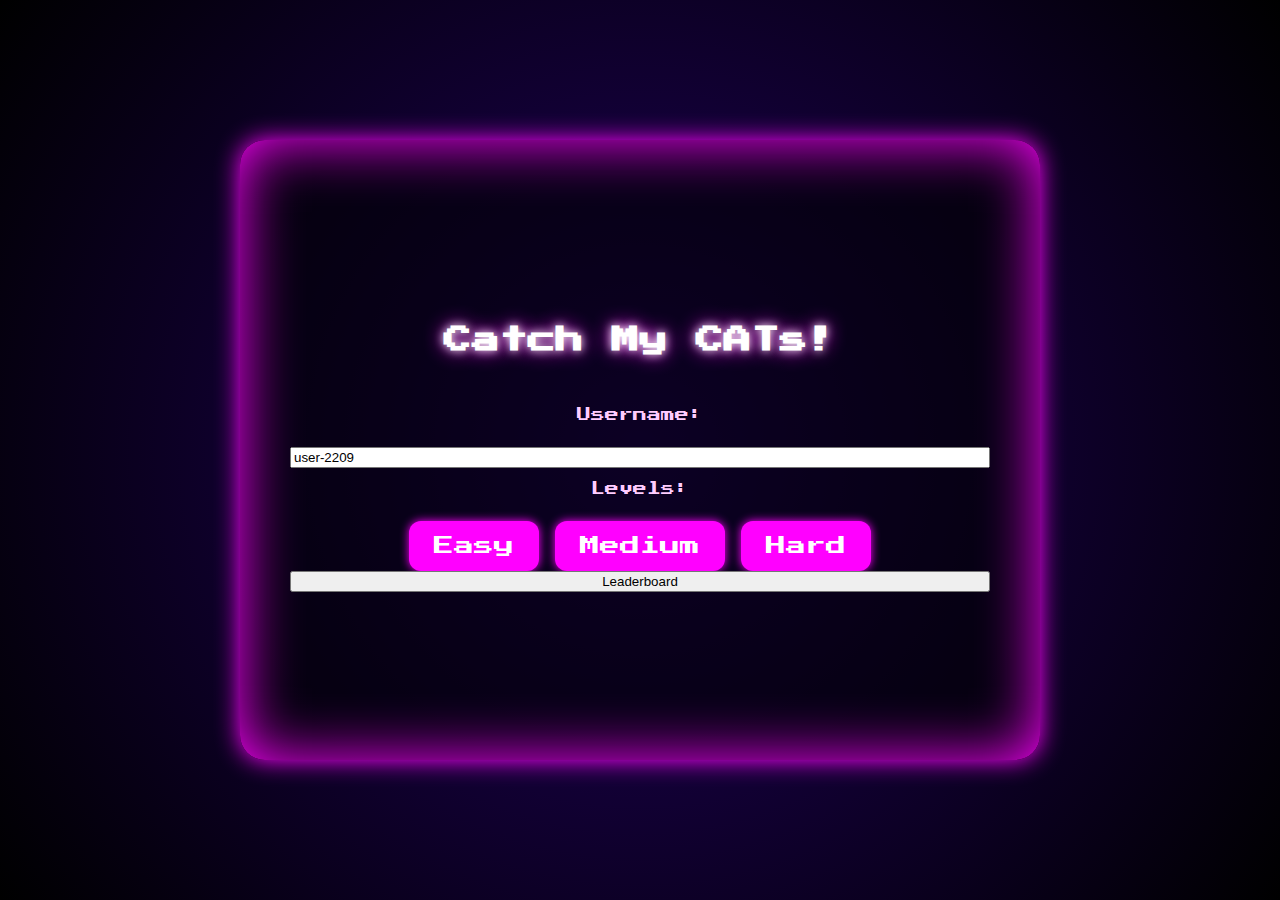
<file: index.html>
<!DOCTYPE html>
<html>
<head>
  <title>Catch My CATs!</title>
  <link rel="stylesheet" href=" static/CSS/IndexStyle.css">
  <meta name="viewport" content="width=device-width, initial-scale=1.0, maximum-scale=1.0, user-scalable=no">
</head>
<body onload="generateUsername()">
    <div class="container">
  
    <h1>Catch My CATs!</h1>

    <p>Username:</p>
    <input id="username" onChange="updateUsername()"/>
    
    <p>Levels:</p>
    <div class="difficulty-buttons">
      <label></label>
      <button onclick="startGame(1.5, 'easy')">Easy</button>
      <button onclick="startGame(1, 'medium')">Medium</button>
      <button onclick="startGame(0.5, 'hard')">Hard</button>
    </div>
    <button class="leaderboard-btn" onclick="window.location.href = 'leaderboard.html'">Leaderboard</button>
    

  <script>
    function startGame(speed, level) {
      localStorage.setItem("maxSpeed", speed);
      localStorage.setItem("level", level);
      window.location.href = "start.html";
    }

    function generateUsername() {
      input = document.getElementById('username');
      randNum = Math.floor(Math.random() * 10000) + 1000
      randUsername = "user-"+randNum;
      input.value = randUsername;
      localStorage.setItem("username", input.value);
    }

    function updateUsername() {
      localStorage.setItem("username", document.getElementById("username").value);
    }
     
  </script>
</body>
</html>
</file>
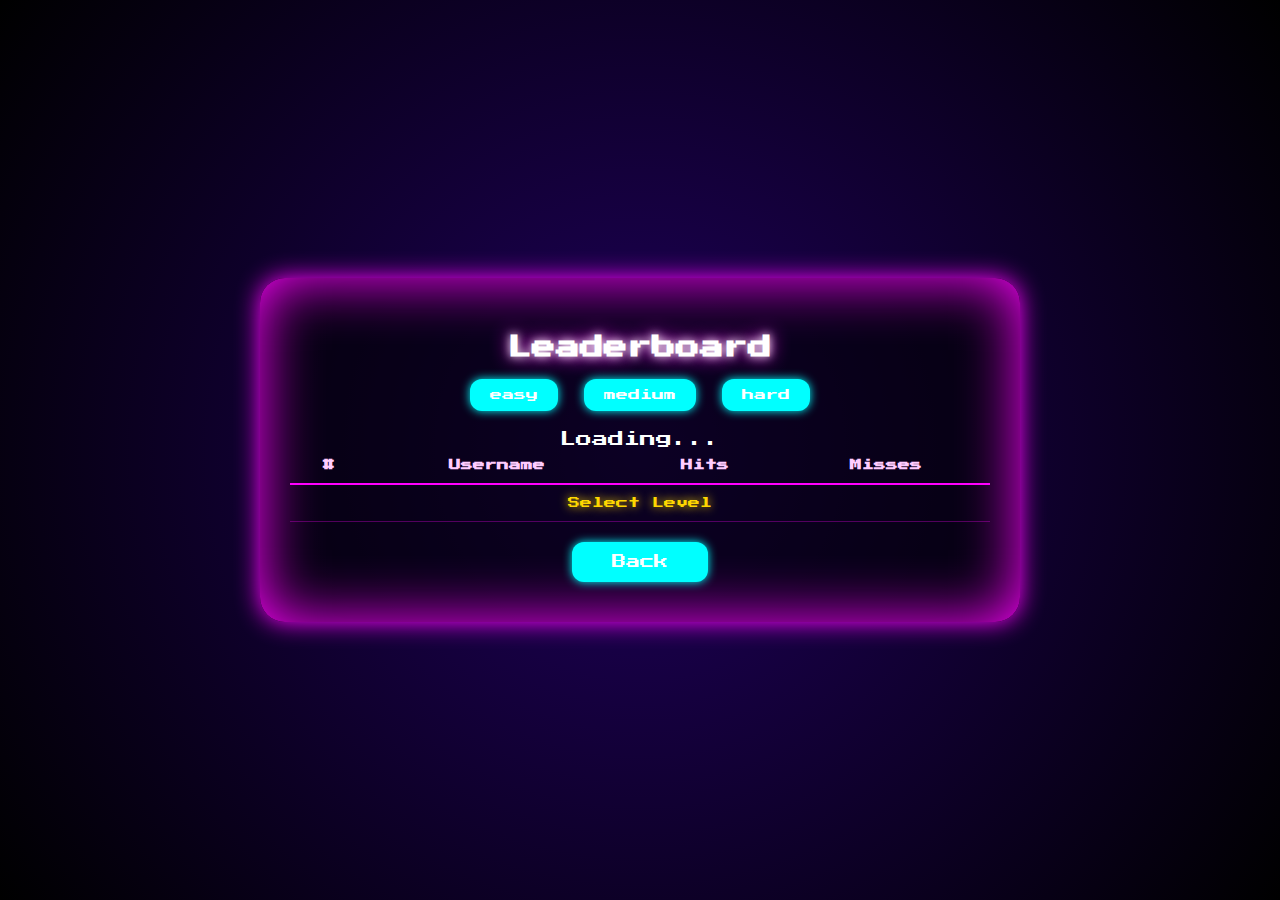
<file: leaderboard.html>
<!DOCTYPE html>
<html lang="en">
<head>
    <meta charset="UTF-8">
    <title>Leaderboard</title>
    <link rel="stylesheet" href="static/CSS/Leaderboard.css">
</head>
<body>

<div class="container">
    <h1 id="leaderboard-title">Leaderboard</h1>


    <div class="level-buttons">
        <button onclick="loadLeaderboard('easy')">easy</button>
        <button onclick="loadLeaderboard('medium')">medium</button>
        <button onclick="loadLeaderboard('hard')">hard</button>
    </div>

    <div id="loading">Loading...</div>

    <table class="leaderboard">
        <thead>
            <tr>
                <th>#</th>
                <th>Username</th>
                <th>Hits</th>
                <th>Misses</th>
            </tr>
        </thead>
        <tbody>
            <tr><td colspan="4">Select Level</td></tr>
        </tbody>
    </table>

    <button class="back-btn" onclick="goBack()">Back</button>
</div>

<script src="static/JS/leadeboard.js"></script>
 
</body>
</html>
</file>
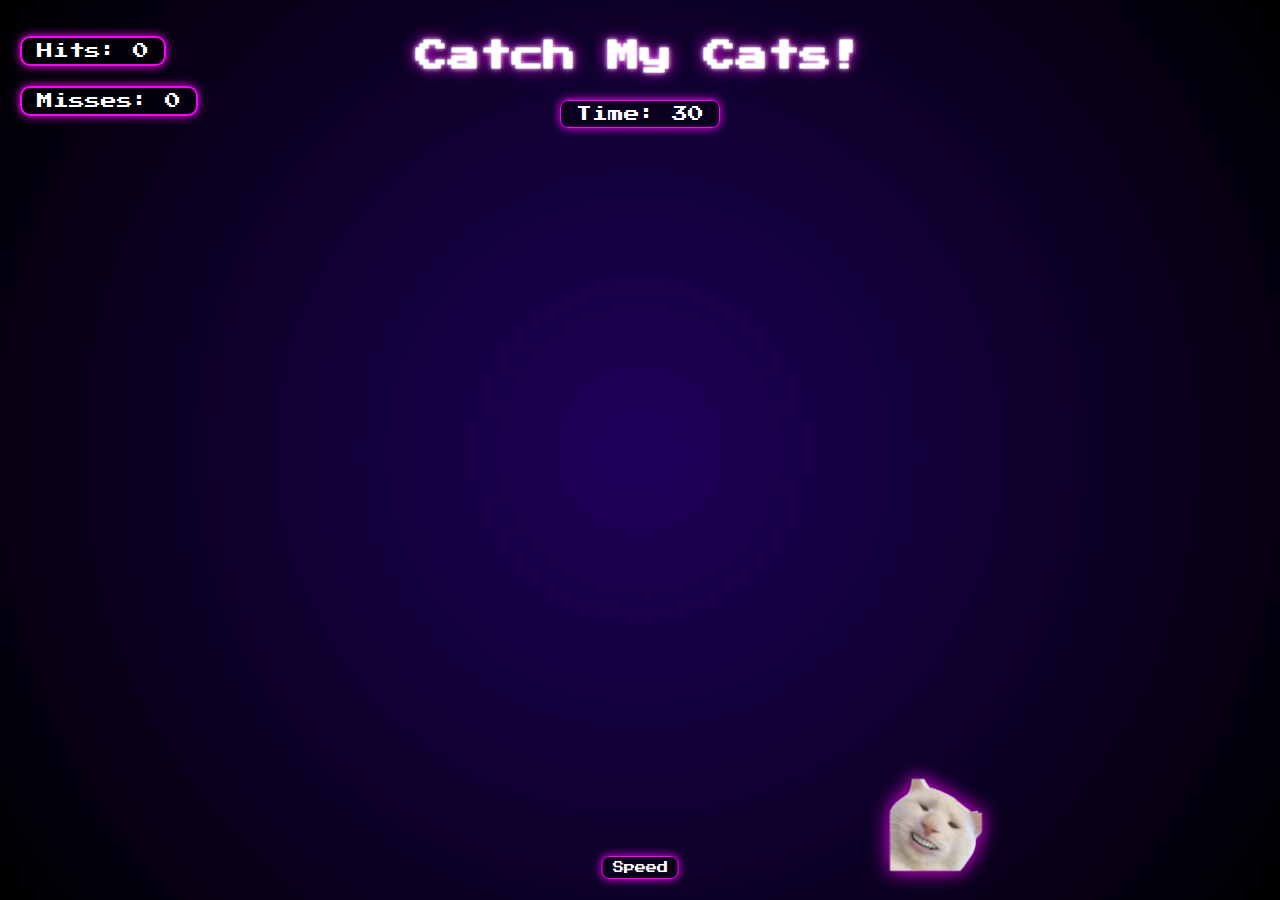
<file: start.html>
<!DOCTYPE html>
<html lang="en">
<head>
    <meta charset="UTF-8">
    <meta name="viewport" content="width=device-width, initial-scale=1.0">
    <title>CatchMe</title>
    <link rel="stylesheet" href="static/CSS/StartStyle.css">
    <meta name="viewport" content="width=device-width, initial-scale=1.0, maximum-scale=1.0, user-scalable=no">
</head>
<body>
    
    <h1>Catch My Cats!</h1>
    <p id="score">Hits: 0</p>
    <p id="miss">Misses: 0</p>
    <p id="info"></p>
    <div id="timer">Time: 30</div>

    <img id="image" src="" alt="Cat">


    <div id="gameOverPopup" class="popup hidden">
         <div class="popup-content">
            <h2>Time's up!</h2>
            <p id="finalScoreText">Your score:</p>
            <button onclick="restartGame()">Restart</button>
            <button onclick="goToMenu()">Menu</button>
        </div>
    </div>


     
     <script src="static/JS/IndexScript.js"></script>
     <script src="static/JS/game.js"></script>
     
</body>
</html>
</file>
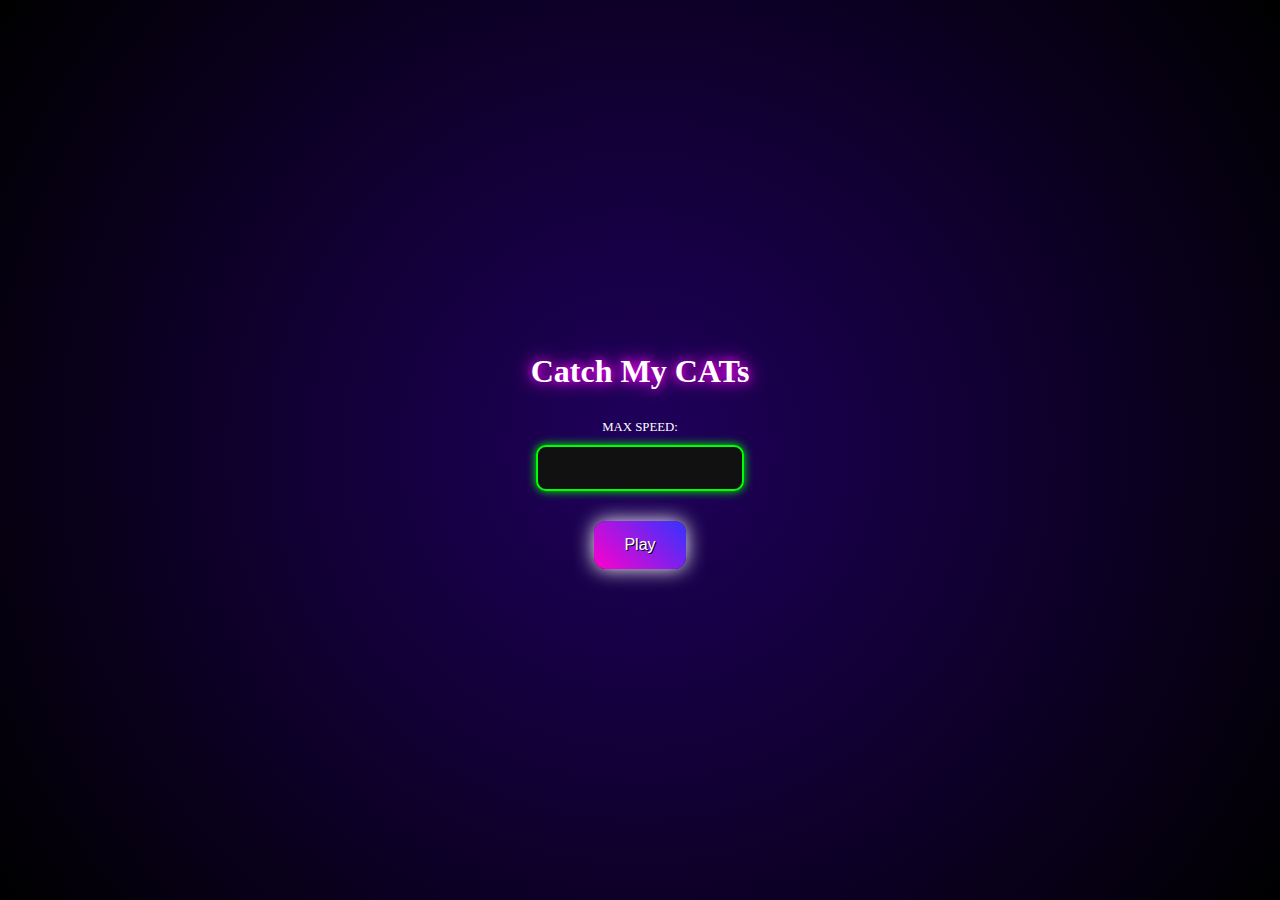
<file: Start/start.html>
<!DOCTYPE html>
<html>
<head>
  <title>Catch My CATs!</title>
  <link rel="stylesheet" href="StartStyle.css">
</head>
<body>
  <div class="container">
    <h1>Catch My CATs</h1>
    <label for="maxSpeed">MAX SPEED:</label>
    <input type="number" id="maxSpeed" min="1" max="100" >
    
     <button onclick="startGame()">Play</button>
  </div>
  <script>
    function startGame() {
      const maxSpeed = document.getElementById("maxSpeed").value;
 
      if (!maxSpeed) {
        alert("Please input speed");
        return;
      }

      localStorage.setItem("maxSpeed", maxSpeed);
        
      window.location.href = "../index.html";  
    }
  </script>
</body>
</html>
</file>
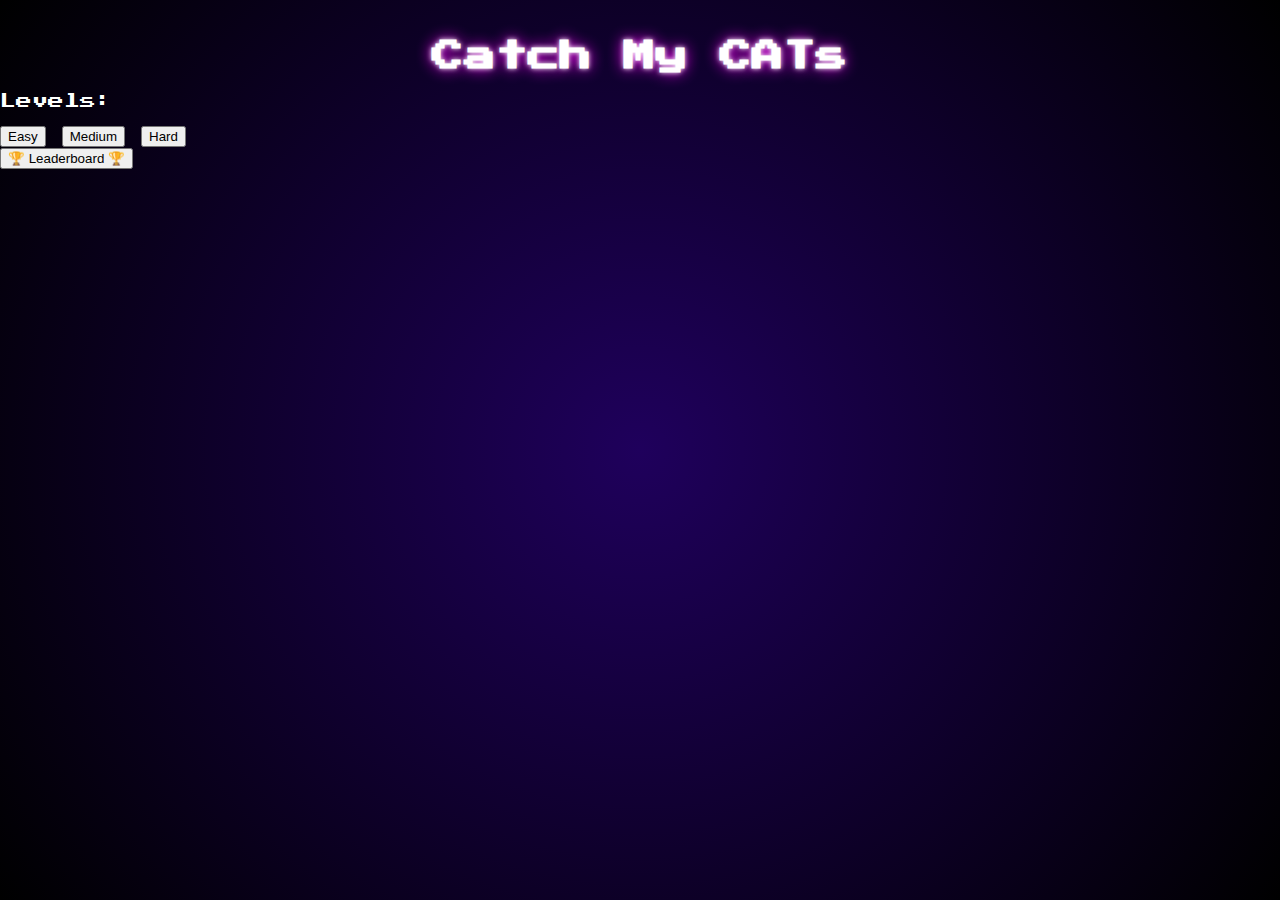
<file: templates/start.html>
<!DOCTYPE html>
<html>
<head>
  <title>Catch My CATs!</title>
  <link rel="stylesheet" href="../static/CSS/StartStyle.css">
</head>
<body>
  <div class="container">
    <h1>Catch My CATs</h1>
    <p>Levels:</p>
    <div class="difficulty-buttons">
      <button onclick="startGame(1)">Easy</button>
      <button onclick="startGame(3)">Medium</button>
      <button onclick="startGame(5)">Hard</button>
    </div>

    <!-- 💡 Кнопка Leaderboard -->
    <div class="leaderboard-button">
      <button onclick="window.location.href='/leaderboard'">🏆 Leaderboard 🏆</button>
    </div>
  </div>

  <script>
    function startGame(speed) {
      localStorage.setItem("maxSpeed", speed);
      window.location.href = "/index";
    }
  </script>
</body>
</html>
</file>
<file: static/CSS/IndexStyle.css>
@import url('https://fonts.googleapis.com/css2?family=Press+Start+2P&display=swap');

body {
  background: radial-gradient(circle at center, #1f005c, #000000);
  color: #ffffff;
  font-family: 'Press Start 2P', cursive;
  margin: 0;
  padding: 0;
  text-align: center;
  display: flex;
  justify-content: center;
  align-items: center;
  height: 100vh;
  overflow: hidden;
}

.container {
  background-color: rgba(0, 0, 0, 0.6);
  padding: 60px 50px;
  border-radius: 25px;
  box-shadow: 0 0 25px #ff00ff, 0 0 60px #ff00ff inset;
  width: 90%;
  max-width: 700px;
  min-height: 500px;
  display: flex;
  flex-direction: column;
  justify-content: center;
}

h1 {
 
  font-size: 28px;
  text-shadow: 0 0 10px #fff, 0 0 20px #ff00ff;
  margin-bottom: 40px;
}

p {
  color: #ffccff;
  font-size: 14px;
  margin-bottom: 25px;
}

.difficulty-buttons button {
  padding: 15px 25px;
  font-family: 'Press Start 2P', cursive;
  font-size: 20px;
  color: #fff;
  background-color: #ff00ff;
  border: none;
  border-radius: 12px;
  box-shadow: 0 0 10px #ff00ff;
  cursor: pointer;
  transition: background-color 0.3s, transform 0.2s;
}

.difficulty-buttons button:hover {
  background-color: #ff66ff;
  transform: scale(1.1);
}
</file>
<file: static/CSS/Leaderboard.css>
@import url('https://fonts.googleapis.com/css2?family=Press+Start+2P&display=swap');

body {
    background: radial-gradient(circle at center, #1f005c, #000000);
    color: #ffffff;
    font-family: 'Press Start 2P', cursive;
    margin: 0;
    padding: 0;
    text-align: center;
    display: flex;
    justify-content: center;
    align-items: center;
    height: 100vh;
}

.container {
    background-color: rgba(0, 0, 0, 0.6);
    padding: 40px 30px;
    border-radius: 25px;
    box-shadow: 0 0 25px #ff00ff, 0 0 60px #ff00ff inset;
    width: 90%;
    max-width: 700px;
}

h1 {
    font-size: 24px;
    text-shadow: 0 0 10px #fff, 0 0 20px #ff00ff;
    margin-bottom: 20px;
}

.level-buttons {
    margin-bottom: 20px;
}

.level-buttons button {
    font-family: 'Press Start 2P', cursive;
    font-size: 12px;
    margin: 0 5px;
    padding: 10px 20px;
    border: none;
    border-radius: 12px;
    background-color: #00ffff;
    color: #ffffff;
    cursor: pointer;
    box-shadow: 0 0 10px #00ffff;
    transition: transform 0.2s;
}

.level-buttons button:hover {
    transform: scale(1.1);
    background-color: #66ffff;
}

.leaderboard {
    width: 100%;
    border-collapse: collapse;
}

.leaderboard th, .leaderboard td {
    padding: 12px;
    text-align: center;
}

.leaderboard th {
    color: #ffccff;
    font-size: 12px;
    border-bottom: 2px solid #ff00ff;
}

.leaderboard td {
    font-size: 12px;
    border-bottom: 1px solid rgba(255, 0, 255, 0.3);
}

.leaderboard tr:nth-child(1) td {
    color: #ffd700;
    text-shadow: 0 0 10px #ffd700;
}

.leaderboard tr:nth-child(2) td {
    color: #c0c0c0;
    text-shadow: 0 0 10px #c0c0c0;
}

.leaderboard tr:nth-child(3) td {
    color: #cd7f32;
    text-shadow: 0 0 10px #cd7f32;
}

.back-btn {
    margin-top: 20px;
    padding: 13px 40px;
    font-family: 'Press Start 2P', cursive;
    font-size: 14px;
    color: #fff;
    background-color: #00ffff;
    border: none;
    border-radius: 12px;
    box-shadow: 0 0 10px #00ffff;
    cursor: pointer;
    transition: background-color 0.3s, transform 0.2s;
}

.back-btn:hover {
    background-color: #66ffff;
    transform: scale(1.1);
}
</file>
<file: static/CSS/StartStyle.css>
@import url('https://fonts.googleapis.com/css2?family=Press+Start+2P&display=swap');

body, html {
  margin: 0;
  padding: 0;
  height: 100%;
  font-family: 'Press Start 2P', cursive;
  background: radial-gradient(circle at center, #1f005c, #000000);
  color: #fff;
  overflow: hidden;
}

h1 {
  font-size: 2em;
  text-align: center;
  margin-top: 40px;
   
  text-shadow: 0 0 5px #fff, 0 0 15px #ff00ff;
  animation: flicker 1.5s infinite;
}

#score, #miss {
  position: absolute;
  top: 20px;
  font-size: 1em;
  padding: 5px 15px;
  background-color: rgba(0, 0, 0, 0.4);
  border: 2px solid #ff00ff;
  border-radius: 10px;
  box-shadow: 0 0 10px #ff00ff;
}

#score {
  left: 20px;
  top: 20px
}

#miss {
  left: 20px;
  top: 70px;
}

 
#info {
  bottom: 10px;
  left: 50%;
  transform: translateX(-50%);
  position: absolute;
  font-size: 0.7em;
  padding: 5px 10px;
  text-align: center;
  border-radius: 8px;
  background-color: rgba(0, 0, 0, 0.4);
  border: 1px solid #ff00ff;
  box-shadow: 0 0 10px #ff00ff;
}

#image {
  position: absolute;
  width: 120px;
  height: 120px;
  cursor: pointer;
  transition: transform 0.2s ease, box-shadow 0.3s ease;
  filter: drop-shadow(0 0 10px #ff00ff);
}

#image:hover {
  transform: scale(1.15);
}

#timer {
  position: absolute;
  top: 100px;
  left: 50%;
  transform: translateX(-50%);
  font-size: 1em;
  padding: 5px 15px;
  border-radius: 8px;
  background-color: rgba(0, 0, 0, 0.4);
  border: 1px solid #ff00ff;
  box-shadow: 0 0 10px #ff00ff;
  font-family: 'Press Start 2P', cursive;
  z-index: 999;
}



.popup {
  position: fixed;
  top: 0; left: 0;
  width: 100%; height: 100%;
  background: rgba(0,0,0,0.85);
  display: flex;
  justify-content: center;
  align-items: center;
  z-index: 9999;
}

.popup-content {
  background: #1f005c;
  color: #fff;
  border: 2px solid #ff00ff;
  padding: 40px;
  text-align: center;
  border-radius: 20px;
  box-shadow: 0 0 20px #ff00ff;
  font-family: 'Press Start 2P', cursive;
}

.popup button {
  margin: 10px;
  padding: 10px 20px;
  font-family: 'Press Start 2P', cursive;
  background-color: #ff00ff;
  border: none;
  color: white;
  border-radius: 12px;
  cursor: pointer;
  box-shadow: 0 0 10px #ff00ff;
}

.popup button:hover {
  background-color: #ff66ff;
}

.hidden {
  display: none;
}
</file>
<file: Start/StartStyle.css>
body, html {
  margin: 0;
  padding: 0;
  height: 100%;
  font-family: 'Press Start 2P', cursive;
  background: radial-gradient(circle at center, #1f005c, #000000);
  color: #fff;
  overflow: hidden;
}

.container {
  display: flex;
  flex-direction: column;
  justify-content: center;
  align-items: center;
  height: 100%;
  text-align: center;
  position: relative;
}

h1 {
  font-size: 2em;
  margin-bottom: 30px;
  text-shadow: 0 0 10px #ff00ff, 0 0 20px #ff00ff;
  animation: flicker 2s infinite;
}

@keyframes flicker {
  0%, 19%, 21%, 23%, 25%, 54%, 56%, 100% {
    opacity: 1;
  }
  20%, 24%, 55% {
    opacity: 0.4;
  }
}

label {
  font-size: 0.8em;
}

input {
  margin: 10px;
  padding: 12px;
  background: #111;
  color: #00ff00;
  border: 2px solid #00ff00;
  border-radius: 10px;
  box-shadow: 0 0 10px #00ff00;
  font-size: 1em;
  width: 180px;
  text-align: center;
}

button {
  margin-top: 20px;
  padding: 15px 30px;
  font-size: 1em;
  background: linear-gradient(45deg, #ff00cc, #3333ff);
  border: none;
  border-radius: 12px;
  color: white;
  text-shadow: 1px 1px black;
  cursor: pointer;
  box-shadow: 0 0 20px #fff;
  transition: 0.3s ease;
}

button:hover {
  transform: scale(1.1);
  box-shadow: 0 0 40px #fff;
}

input:focus {
  outline: none;
  box-shadow: 0 0 15px #0f0;
}

.cat {
  position: absolute;
  width: 100px;
  height: 100px;
  background-image: url('https://media.giphy.com/media/v6aOjy0Qo1fIA/giphy.gif');
  background-size: cover;
  animation: moveCat 4s linear infinite;
}

@keyframes moveCat {
  0% { left: -120px; top: 60%; }
  100% { left: 110%; top: 60%; }
}

.glow {
  position: absolute;
  width: 300px;
  height: 300px;
  border-radius: 50%;
  background: rgba(255, 0, 255, 0.2);
  filter: blur(100px);
  animation: pulse 3s ease-in-out infinite;
}

@keyframes pulse {
  0%, 100% { transform: scale(1); opacity: 0.6; }
  50% { transform: scale(1.5); opacity: 1; }
}

input::-webkit-outer-spin-button,
input::-webkit-inner-spin-button {
  -webkit-appearance: none;
  margin: 0;
}

 
input[type=number] {
  -moz-appearance: textfield;
}
</file>
